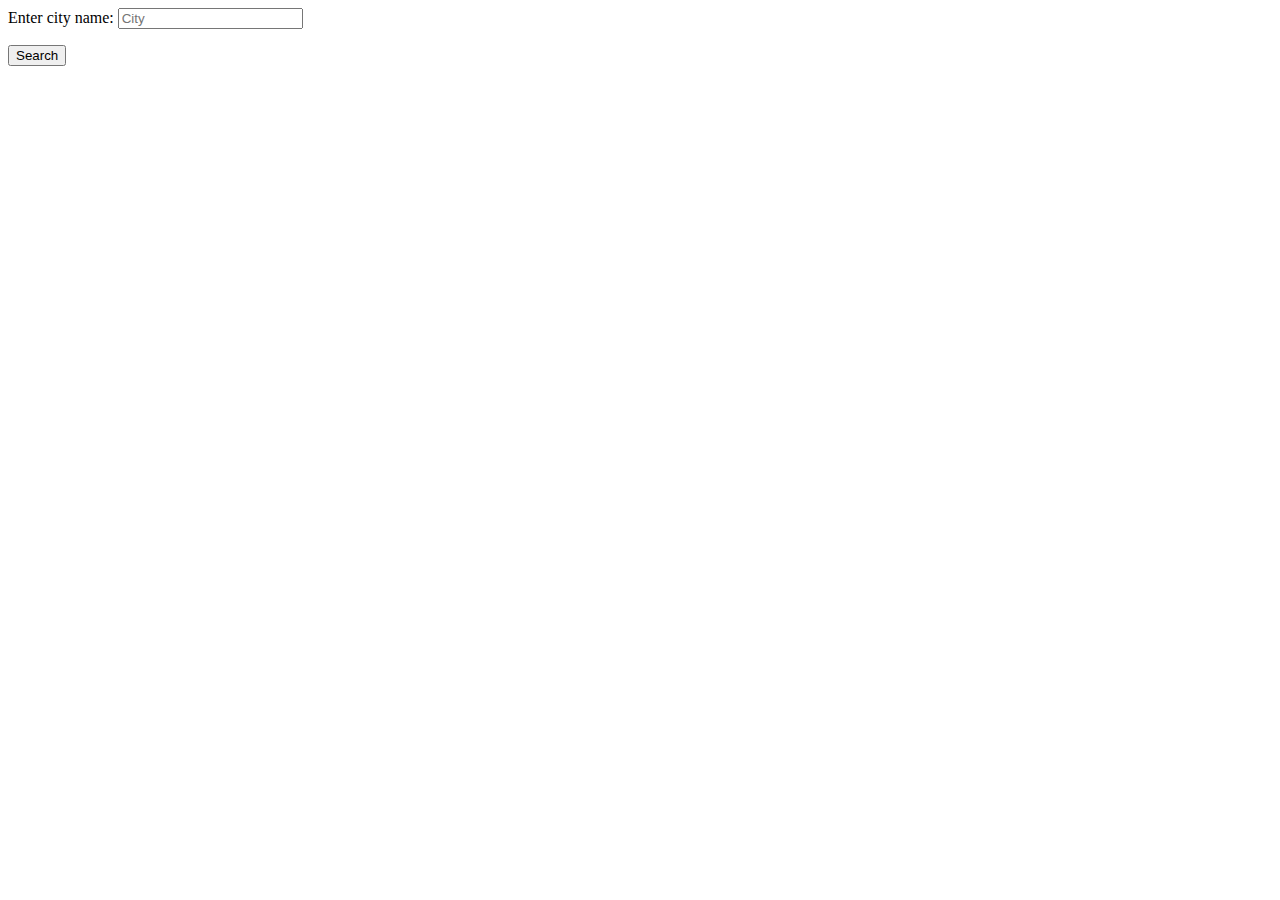
<file: Assignment_5.5/index.html>
<!DOCTYPE html>
<html lang="en">
<head>
    <meta charset="UTF-8">
    <meta http-equiv="X-UA-Compatible" content="IE=edge">
    <meta name="viewport" content="width=device-width, initial-scale=1.0">
    <title>Document</title>
</head>
<body>
    <form action="" method="get" id="weather">
        <div class="form-group">
            <label for="city">Enter city name:</label>
            <input type="text" id="city" name="city" class="form-control" placeholder="City">
        </div>
        <p>
            <input type="submit" class="btn btn-primary" value="Search">
        </p>
    </form>
    <pre id="results" class="mt-5"></pre>
    <script src="main.js"></script>
</body>
</html>
</file>
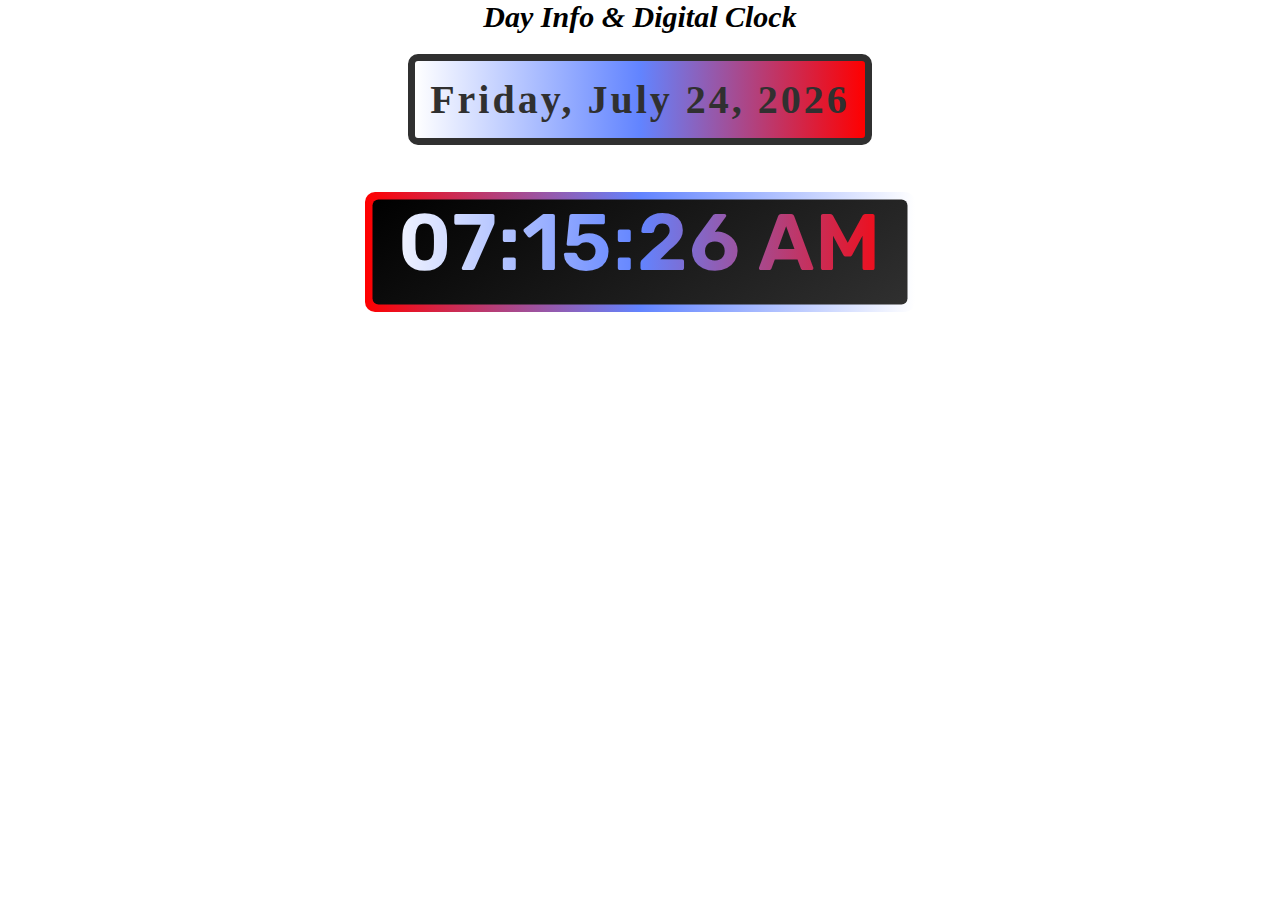
<file: Assignment_7.2/Digital_Clock/index.html>
<!DOCTYPE html>
<html lang="en">
  <head>
    <meta charset="utf-8">
    <title>Digital Clock</title>
    <link rel="stylesheet" href="style.css">
  </head>
    <body>
        <!--Display day information-->
        <div id="Title">Day Info & Digital Clock</div>
        <div id="dayContainer">
            <p id="dayDisplay"></p>
        </div>
        <div class="container">
            <!-- Display time -->
            <div class="digitalClock">
                <div id="time"></div>
            </div>
        </div>
        <script src="main.js"></script>
    </body>
</html>
</file>
<file: Assignment_7.2/Digital_Clock/style.css>
/* Google font */
@import url('https://fonts.googleapis.com/css?family=Rubik');

*{
    margin: 0;
    padding: 0;

  }
  html,body{
    display: grid;
    place-items: center;

  }
  #dayContainer
{
    font-size: 40px;
    font-weight: 600;
    letter-spacing: 3px;
    border: 7px solid #303030;
    border-radius: 10px;
    margin: 20px;
    font-family: 'Times New Roman', Times, serif;
    padding: 15px;
    background: linear-gradient(90deg, #ffffff, #6284FF, #FF0000);
    color: #303030;
}
  .container{
    height: 120px;
    width: 550px;
    position: relative;
    background: linear-gradient(270deg, #ffffff, #6284FF, #FF0000);
    border-radius: 10px;
    cursor: default;

  }
  .container .digitalClock,
  .container {
    position: absolute;
    top: 28%;
    left: 50%;
    transform: translate(-50%, -50%);
  }
  .container .digitalClock{
    top: 50%;
    height: 105px;
    width: 535px;
    background: linear-gradient(147deg, #000000, #303030);
    border-radius: 6px;
    text-align: center;
  }
  .digitalClock #time{
    line-height: 85px;
    color: #fff;
    font-size: 80px;
    font-weight: 600;
    letter-spacing: 1px;
    font-family: 'Rubik', sans-serif;
    background: linear-gradient(90deg, #ffffff, #6284FF, #FF0000);
    -webkit-background-clip: text;
    -webkit-text-fill-color: transparent;

  }
  #Title {
    font-family: 'Times New Roman', Times, serif;
    font-size: 30px;
    font-style: oblique;
    font-weight: bold;
  }
</file>
